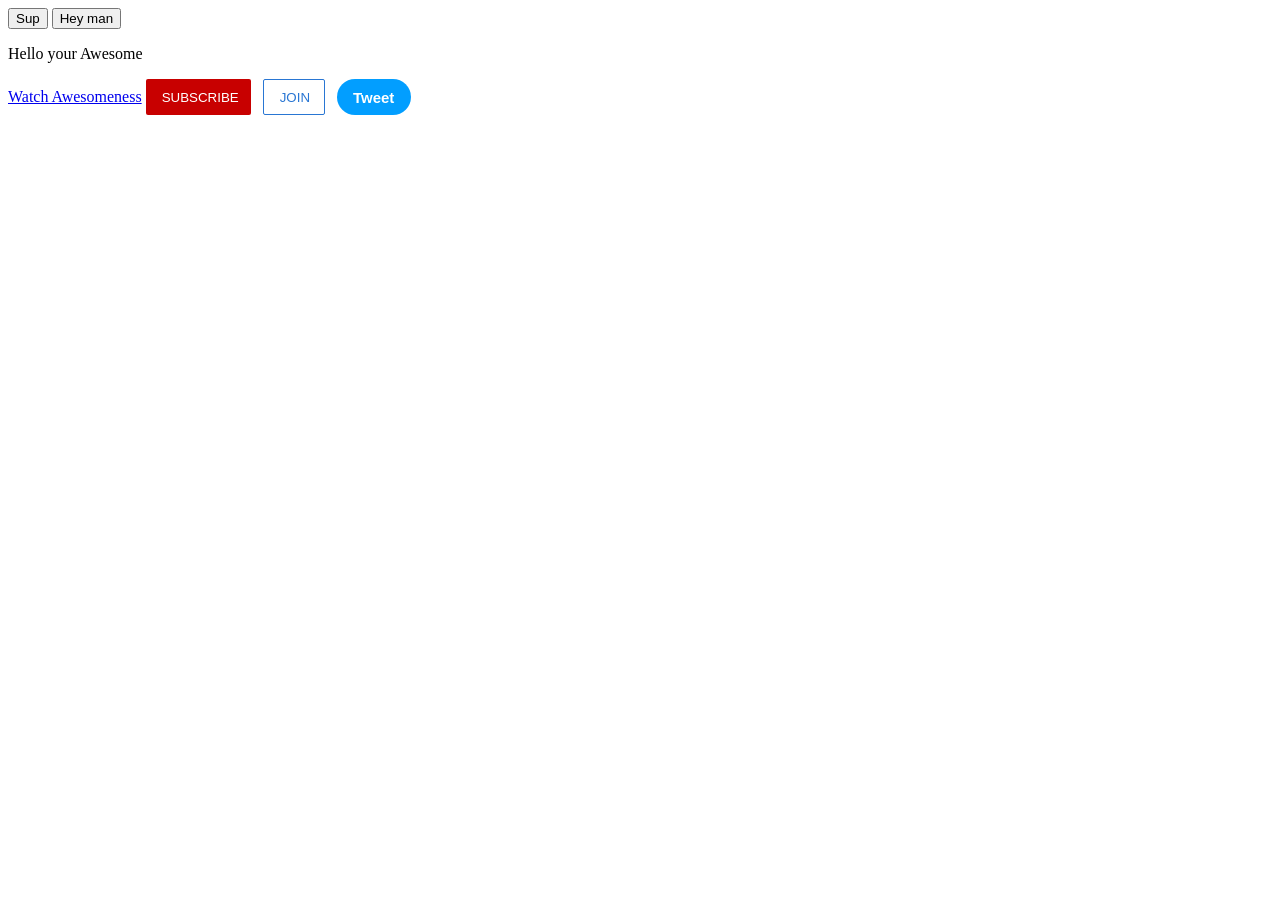
<file: index.html>
<!DOCTYPE html>
<html>
  <head>
    <title>Hello Sunshine</title>
    <link rel="stylesheet" href="website.css">
    <link rel="stylesheet" href="buttons.css">
  </head>
  <body>

<button>
  Sup
</button>
<button>
  Hey man
</button>

<p>
  Hello your Awesome

</p>

<a href=
  "https://videos.roping.com"
  target="_blank"
>Watch Awesomeness</a>


<button class="subcribe-button">
SUBSCRIBE
</button>

<button class="join-button">
JOIN
</button>

<button class="tweet-button">
Tweet
</button>
</body>
</html>
</file>
<file: website.css>
.subcribe-button {
    background-color: rgb(200, 0, 0);
    color: white;
    border: none;
    height: 36px;
    width: 105px;
    border-radius: 2px;
    cursor: pointer;
    margin-right: 8px;
     }

  .join-button {
    cursor: pointer;
    border-radius: 2px;
    width: 62px;
    height: 36px;
    color: rgb(41, 118, 211);
    border-width: 1px;
    border-style: solid;
    border-color: rgb(41, 118, 211);
    background-color: white;
  }

  .tweet-button {
    background-color: rgb(2, 158, 255);
    color: white;
    border: none;
    height: 36px;
    width: 74px ;
    border-radius: 18px;
    font-weight: bold;
    font-size: 15px;
    cursor: pointer;
    margin-left: 8px;

  }
</file>
<file: buttons.css>
.subcribe-button {
  background-color: rgb(200, 0, 0);
  color: white;
  border: none;
  padding-left: 16px;
  padding-right: 16px;
  padding-top: 10px;
  padding-bottom: 10px;
  border-radius: 2px;
  cursor: pointer;
  margin-right: 8px;
  vertical-align: top;
  transition: opacity 0.15s;
}

   
   .subcribe-button:hover {
   opacity: 0.8;
   }

.subcribe-button:active {
  opacity: 0.5;
}   

.join-button {
  cursor: pointer;
  border-radius: 2px;
  color: rgb(41, 118, 211);
  border-width: 1px;
  border-style: solid;
  border-color: rgb(41, 118, 211);
  background-color: white;
  padding-left: 16px;
  padding-right: 16px;
  padding-top: 9px;
  padding-bottom: 9px;

  transition: background-color 0.15s,
    color 0.15s ;
}

.join-button:hover {
  background-color: rgb(41, 118, 211);
  color: white;
}
.join-button:active {
  opacity: 0.7;
}

.tweet-button {
  background-color: rgb(2, 158, 255);
  color: white;
  border: none;
  padding-left: 16px;
  padding-right: 16px;
  padding-top: 9px;
  padding-bottom: 9px;
  border-radius: 18px;
  font-weight: bold;
  font-size: 15px;
  cursor: pointer;
  margin-left: 8px;
  vertical-align: top;
  transition: box-shadow 0.15s;

}
.tweet-button:hover {
  box-shadow: 5px 5px 10px rgba(0,0,0,0.15);

}
</file>
